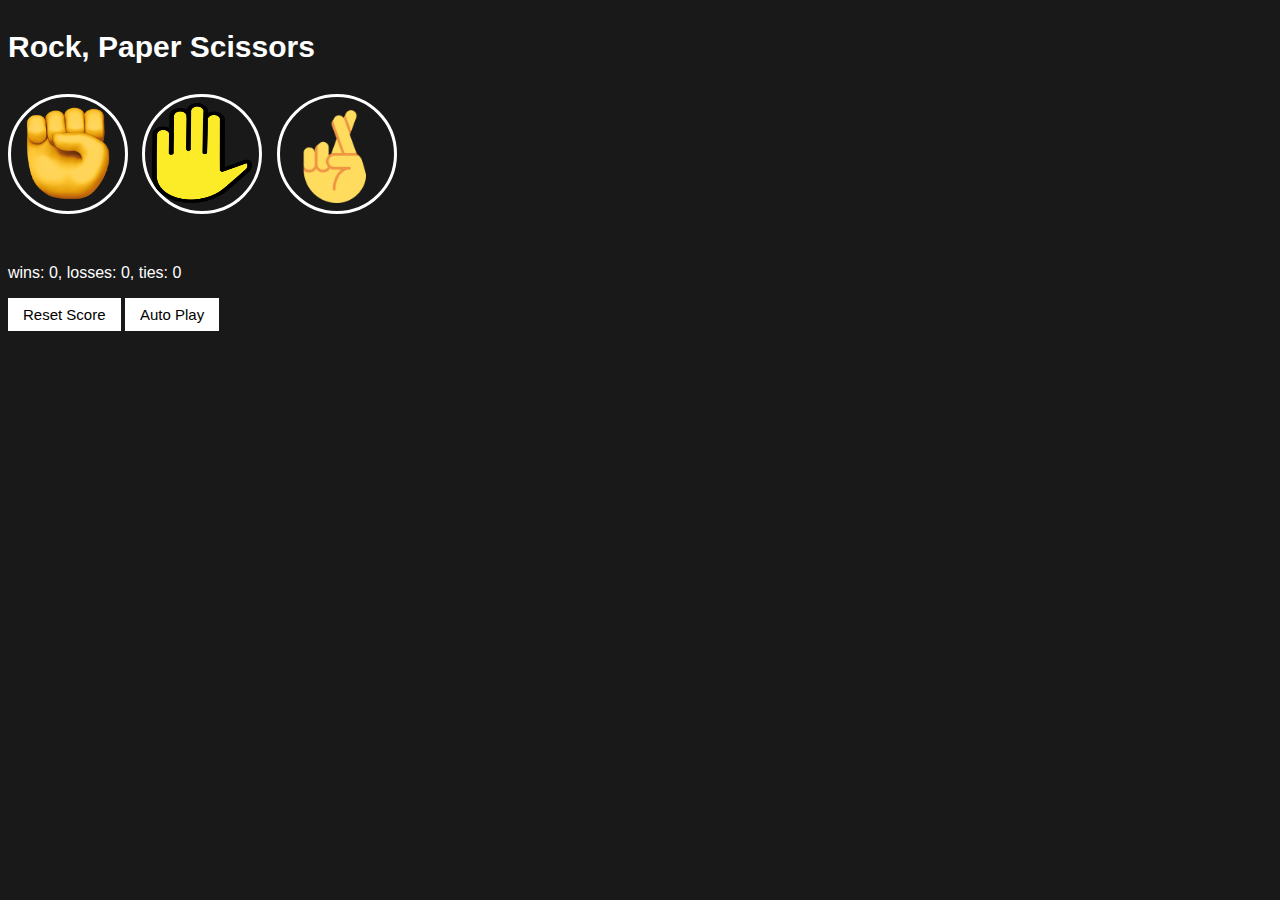
<file: index.html>
<!DOCTYPE html>
<html lang="en">
<head>
  <meta charset="UTF-8">
  <meta name="viewport" content="width=device-width, initial-scale=1.0">
  <title>Rock, Paper Scissors</title>
  <link rel="stylesheet" href="index.css">
</head>
<body>
  <p class="title">Rock, Paper Scissors</p>
  <button class="move-btn js-rock-btn"><img src="Rock-emoji.png" width="100" height="100" alt="Knuckle" class="move-icon"></button>

  <button class="move-btn js-paper-btn"><img src="Paper-emoji.png" alt="Raised hand" width="100" height="100" class="move-icon"></button>

  <button class="move-btn js-scissors-btn"><img src="Scissors-emoji.png" alt="Two fingers" width="100" height="100" class="move-icon"></button>
  <p class="js-result result"></p>
  <p class="js-moves"></p>
  <p class="js-score score"></p>
  <button class="reset-score-btn js-reset-score-btn">Reset Score</button>
  <button class="auto-play-btn js-auto-play-btn">Auto Play</button>
  <div class="js-reset-query"></div>
  <script src="index.js"></script> 
</body>
</html>
</file>
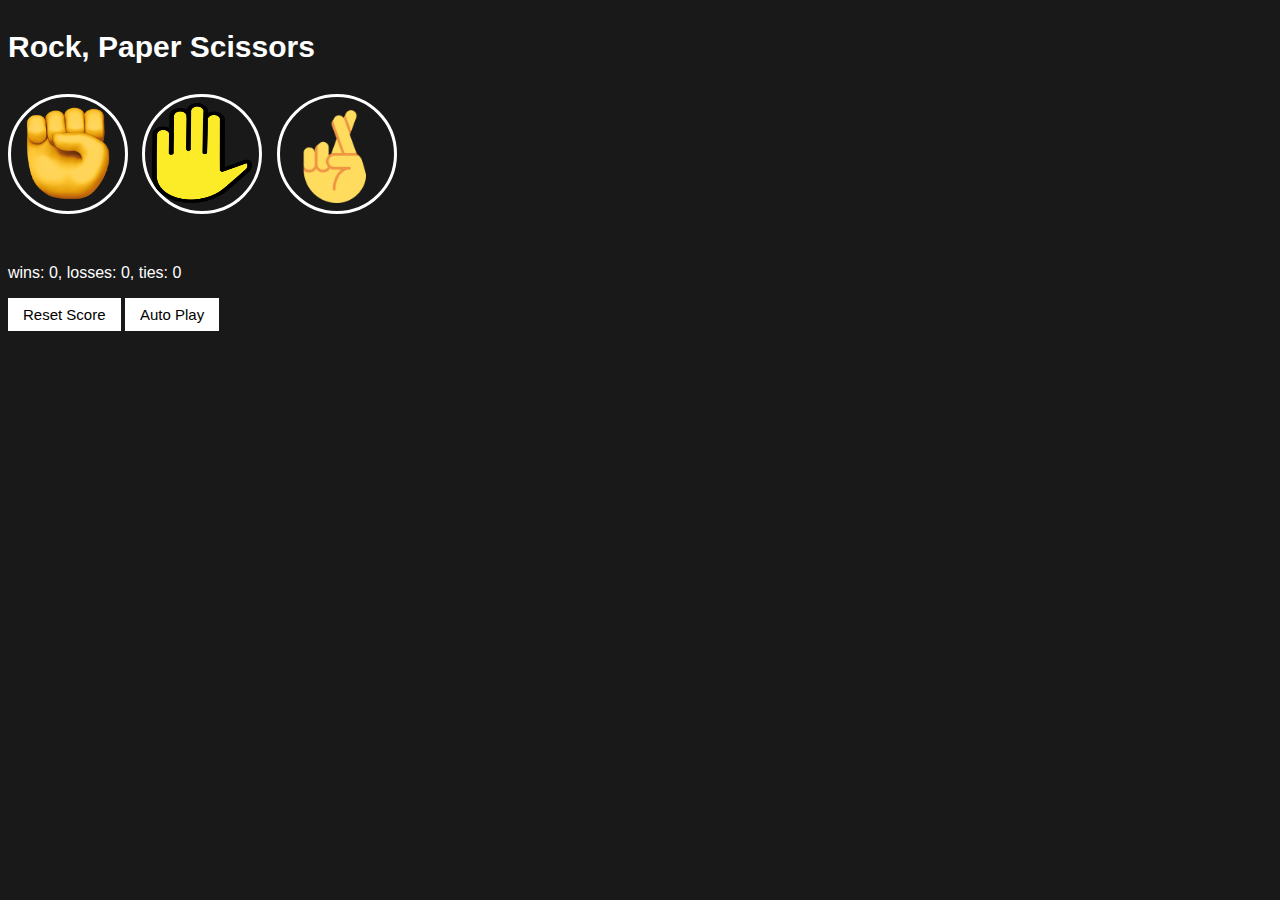
<file: rock-paper-scissors/index.html>
<!DOCTYPE html>
<html lang="en">
<head>
  <meta charset="UTF-8">
  <meta name="viewport" content="width=device-width, initial-scale=1.0">
  <title>Rock, Paper Scissors</title>
  <link rel="stylesheet" href="index.css">
</head>
<body>
  <p class="title">Rock, Paper Scissors</p>
  <button class="move-btn js-rock-btn"><img src="Rock-emoji.png" width="100" height="100" alt="Knuckle" class="move-icon"></button>

  <button class="move-btn js-paper-btn"><img src="Paper-emoji.png" alt="Raised hand" width="100" height="100" class="move-icon"></button>

  <button class="move-btn js-scissors-btn"><img src="Scissors-emoji.png" alt="Two fingers" width="100" height="100" class="move-icon"></button>
  <p class="js-result result"></p>
  <p class="js-moves"></p>
  <p class="js-score score"></p>
  <button class="reset-score-btn js-reset-score-btn">Reset Score</button>
  <button class="auto-play-btn js-auto-play-btn">Auto Play</button>
  <div class="js-reset-query"></div>
  <script src="index.js"></script> 
</body>
</html>
</file>
<file: index.css>
body{
  background-color: rgb(25, 25, 25);
  color: white;
  font-family: Arial, Helvetica, sans-serif;
}
.title{
  font-size: 30px;
  font-weight: bold;
}
.move-icon{
  height: 100px;
}
.move-btn{
  background-color: transparent;
  border: 3px solid white;
  width: 120px;
  height: 120px;
  border-radius: 60px;
  margin-right: 10px;
  cursor: pointer;
}
.result{
  font-size: 25px;
  font-weight: bold;
  margin-top: 50px;
}
.score{
  margin-top: 50px;
}
.reset-score-btn, .auto-play-btn{
  background-color: white;
  border: none;
  font-size: 15px;
  padding: 8px 15px;
  cursor: pointer;
}
</file>
<file: rock-paper-scissors/index.css>
body{
  background-color: rgb(25, 25, 25);
  color: white;
  font-family: Arial, Helvetica, sans-serif;
}
.title{
  font-size: 30px;
  font-weight: bold;
}
.move-icon{
  height: 100px;
}
.move-btn{
  background-color: transparent;
  border: 3px solid white;
  width: 120px;
  height: 120px;
  border-radius: 60px;
  margin-right: 10px;
  cursor: pointer;
}
.result{
  font-size: 25px;
  font-weight: bold;
  margin-top: 50px;
}
.score{
  margin-top: 50px;
}
.reset-score-btn, .auto-play-btn{
  background-color: white;
  border: none;
  font-size: 15px;
  padding: 8px 15px;
  cursor: pointer;
}
</file>
